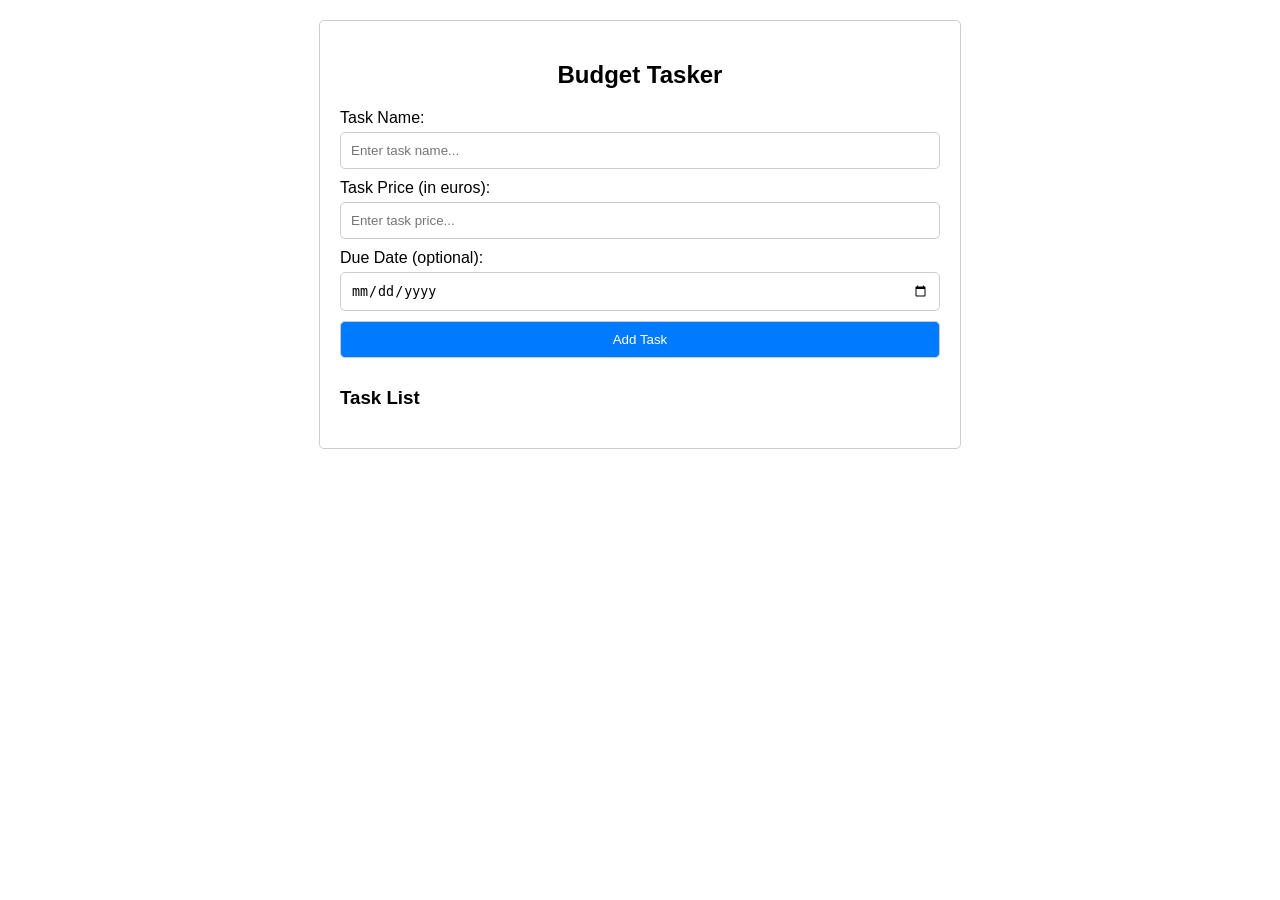
<file: index.html>
<!DOCTYPE html>
<html lang="en">
<head>
    <meta charset="UTF-8">
    <meta name="viewport" content="width=device-width, initial-scale=1.0">
    <title>Budget-Tasker</title>
    <link rel="stylesheet" href="./styles/budget-tasker.css">
</head>
<body>
    <div class="container">
        <h2>Budget Tasker</h2>
        <label for="taskName">Task Name:</label>
        <input type="text" id="taskName" placeholder="Enter task name...">
        <label for="taskPrice">Task Price (in euros):</label>
        <input type="number" id="taskPrice" placeholder="Enter task price...">
        <label for="dueDate">Due Date (optional):</label>
        <input type="date" id="dueDate">
        <button id="addTaskBtn">Add Task</button>
        <h3>Task List</h3>
        <ul id="taskList">
            <!-- Task items will be dynamically added here -->
        </ul>
    </div>

    <script src="./scripts/budget-tasker.js"></script>
</body>
</html>
</file>
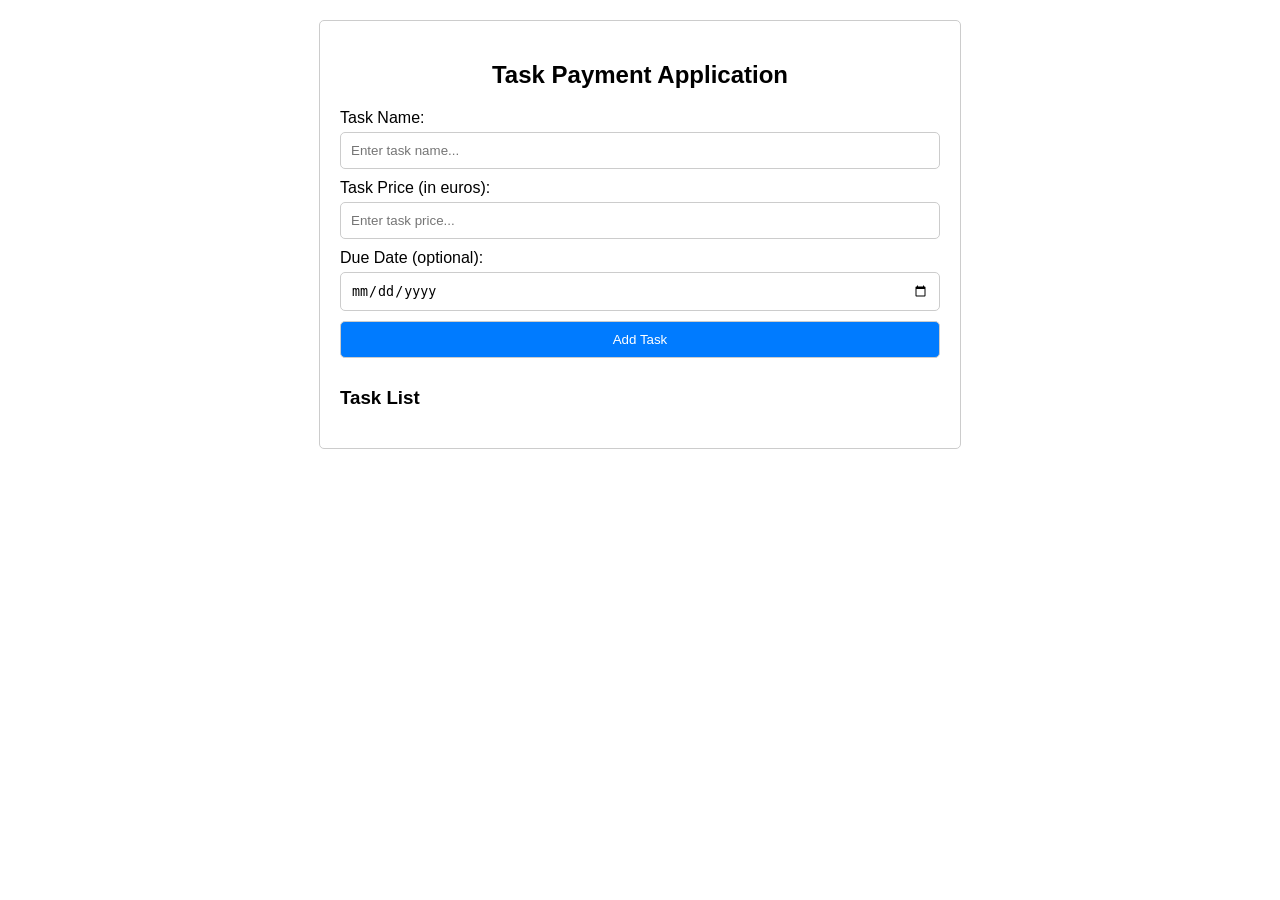
<file: budget-tasker.html>
<!DOCTYPE html>
<html lang="en">
<head>
    <meta charset="UTF-8">
    <meta name="viewport" content="width=device-width, initial-scale=1.0">
    <title>Budget-Tasker</title>
    <link rel="stylesheet" href="./styles/budget-tasker.css">
</head>
<body>
    <div class="container">
        <h2>Task Payment Application</h2>
        <label for="taskName">Task Name:</label>
        <input type="text" id="taskName" placeholder="Enter task name...">
        <label for="taskPrice">Task Price (in euros):</label>
        <input type="number" id="taskPrice" placeholder="Enter task price...">
        <label for="dueDate">Due Date (optional):</label>
        <input type="date" id="dueDate">
        <button id="addTaskBtn">Add Task</button>
        <h3>Task List</h3>
        <ul id="taskList">
            <!-- Task items will be dynamically added here -->
        </ul>
    </div>

    <script src="./scripts/budget-tasker.js"></script>
</body>
</html>
</file>
<file: styles/budget-tasker.css>
body {
  font-family: Arial, sans-serif;
  margin: 0;
  padding: 0;
  box-sizing: border-box;
}

.container {
  max-width: 600px;
  margin: 20px auto;
  padding: 20px;
  border: 1px solid #ccc;
  border-radius: 5px;
}

h2 {
  text-align: center;
}

label {
  display: block;
  margin-bottom: 5px;
}

input[type="text"],
input[type="number"],
input[type="date"],
button {
  width: 100%;
  padding: 10px;
  margin-bottom: 10px;
  border: 1px solid #ccc;
  border-radius: 5px;
  box-sizing: border-box;
}

button {
  background-color: #007bff;
  color: #fff;
  cursor: pointer;
}

button:hover {
  background-color: #0056b3;
}

ul {
  list-style-type: none;
  padding: 0;
}

li {
  padding: 10px;
  border-bottom: 1px solid #ccc;
  display: flex;
  align-items: center; /* Align items vertically */
  justify-content: space-between;
  transition: all 0.3s ease-in-out;
}

li span,
li button {
  margin-right: 10px; /* Add margin between elements */
}

li.finished {
  text-decoration: line-through;
  color: #888;
}

.task-name {
  flex: 1;
}

.task-price {
  flex: 1;
  text-align: right;
}

.due-date {
  font-style: italic;
}

.popup {
  position: fixed;
  bottom: 20px;
  left: 50%;
  transform: translateX(-50%);
  background: #007bff;
  color: #fff;
  padding: 10px 20px;
  border-radius: 5px;
  z-index: 9999;
}

.delete-button {
  background-color: #dc3545;
  color: #fff;
  padding: 10px;
  border: none;
  border-radius: 3px;
  cursor: pointer;
  font-size: 15px; 
  width: 10%;
  margin-left: auto; /* Push the delete button to the right */
}

.delete-button:hover {
  background-color: #c82333; 
}
</file>
